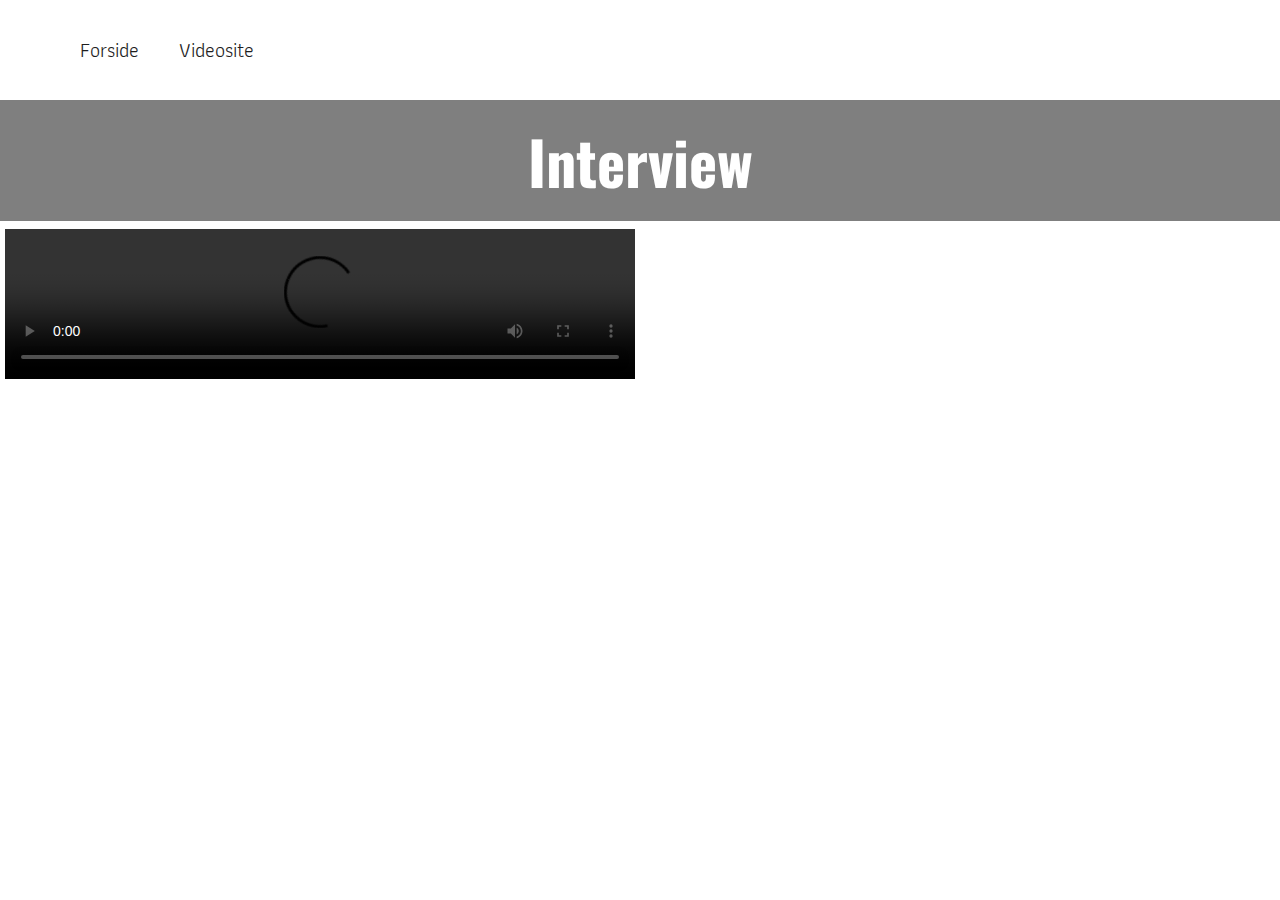
<file: videosite.html>
<!DOCTYPE html>
<html lang="da">

<head>
    <meta charset="UTF-8">
    <meta name="viewport" content="width=device-width, initial-scale=1.0">
    <meta name="robots" content="noindex">
    <link rel="stylesheet" href="style.css">
    <link rel="preconnect" href="https://fonts.googleapis.com">
    <link rel="preconnect" href="https://fonts.gstatic.com" crossorigin>
    <link href="https://fonts.googleapis.com/css2?family=Athiti&family=Oswald:wght@200;300&display=swap"
        rel="stylesheet">
    <title>Videosite</title>
</head>

<body>
    <nav>
        <ul class="nav-links">
            <li><a href="index.html">Forside</a></li>
            <li><a href="videosite.html">Videosite</a></li>
        </ul>
    </nav>

    <h1>Interview</h1>
    <div class="grid_2">
        <div class="col">
            <video controls src="https://www.nicolinemcreations.dk/kea/05_indhold/01_pilotvideo/pilotvideo.mp4"></video>
        </div>
        <div class="col">
            <iframe width="560" height="315" src="https://www.youtube.com/embed/7zZ6HAD8Ya4?si=4HDTgRj0VzyeLzbw"
                title="YouTube video player" frameborder="0"
                allow="accelerometer; autoplay; clipboard-write; encrypted-media; gyroscope; picture-in-picture; web-share"
                allowfullscreen></iframe>
        </div>
    </div>
</body>

</html>
</file>
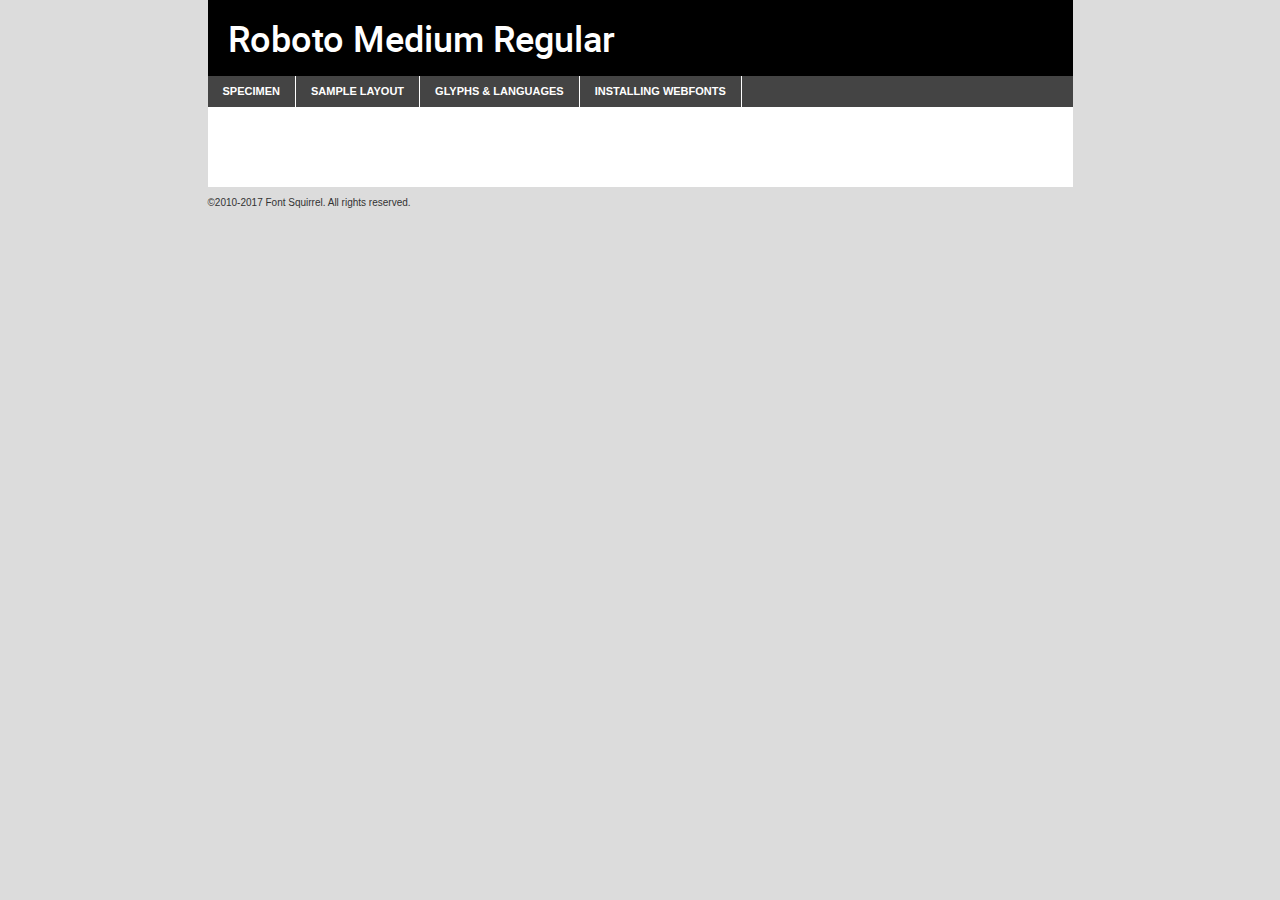
<file: webfontkit-20231127-053304/roboto-medium-demo.html>
<!DOCTYPE html PUBLIC "-//W3C//DTD XHTML 1.0 Transitional//EN"
        "http://www.w3.org/TR/xhtml1/DTD/xhtml1-transitional.dtd">

<html xmlns="http://www.w3.org/1999/xhtml" xml:lang="en" lang="en">
<head>
    <meta http-equiv="Content-Type" content="text/html; charset=utf-8"/>
    <script src="http://ajax.googleapis.com/ajax/libs/jquery/1.7.2/jquery.min.js" type="text/javascript" charset="utf-8"></script>
    <script type="text/javascript">
		(function($) {
			$.fn.easyTabs = function(option) {
				var param = jQuery.extend({ fadeSpeed: 'fast', defaultContent: 1, activeClass: 'active' }, option);
				$(this).each(function() {
					var thisId = '#' + this.id;
					if ( param.defaultContent == '' )
					{
						param.defaultContent = 1;
					}
					if ( typeof param.defaultContent == 'number' )
					{
						var defaultTab = $(thisId + ' .tabs li:eq(' + (param.defaultContent - 1) + ') a').attr('href').substr(1);
					}
					else
					{
						var defaultTab = param.defaultContent;
					}
					$(thisId + ' .tabs li a').each(function() {
						var tabToHide = $(this).attr('href').substr(1);
						$('#' + tabToHide).addClass('easytabs-tab-content');
					});
					hideAll();
					changeContent(defaultTab);

					function hideAll() {$(thisId + ' .easytabs-tab-content').hide();}

					function changeContent(tabId)
					{
						hideAll();
						$(thisId + ' .tabs li').removeClass(param.activeClass);
						$(thisId + ' .tabs li a[href=#' + tabId + ']').closest('li').addClass(param.activeClass);
						if ( param.fadeSpeed != 'none' )
						{
							$(thisId + ' #' + tabId).fadeIn(param.fadeSpeed);
						}
						else
						{
							$(thisId + ' #' + tabId).show();
						}
					}

					$(thisId + ' .tabs li').click(function() {
						var tabId = $(this).find('a').attr('href').substr(1);
						changeContent(tabId);
						return false;
					});
				});
			}
		})(jQuery);
    </script>
    <link rel="stylesheet" href="specimen_files/specimen_stylesheet.css" type="text/css" charset="utf-8"/>
    <link rel="stylesheet" href="stylesheet.css" type="text/css" charset="utf-8"/>

    <style type="text/css">
        		body {
			font-family: 'robotomedium';
        		}

            </style>

    <title>Roboto Medium Regular Specimen</title>


    <script type="text/javascript" charset="utf-8">
		$(document).ready(function() {
			$('#container').easyTabs({ defaultContent: 1 });
		});
    </script>
</head>

<body>
<div id="container">
    <div id="header">
		Roboto Medium Regular    </div>
    <ul class="tabs">
        <li><a href="#specimen">Specimen</a></li>
        <li><a href="#layout">Sample Layout</a></li>
		        <li><a href="#glyphs">Glyphs &amp; Languages</a></li>
        <li><a href="#installing">Installing Webfonts</a></li>

    </ul>

    <div id="main_content">


        <div id="specimen">

            <div class="section">
                <div class="grid12 firstcol">
                    <div class="huge">AaBb</div>
                </div>
            </div>

            <div class="section">
                <div class="glyph_range">A&#x200B;B&#x200b;C&#x200b;D&#x200b;E&#x200b;F&#x200b;G&#x200b;H&#x200b;I&#x200b;J&#x200b;K&#x200b;L&#x200b;M&#x200b;N&#x200b;O&#x200b;P&#x200b;Q&#x200b;R&#x200b;S&#x200b;T&#x200b;U&#x200b;V&#x200b;W&#x200b;X&#x200b;Y&#x200b;Z&#x200b;a&#x200b;b&#x200b;c&#x200b;d&#x200b;e&#x200b;f&#x200b;g&#x200b;h&#x200b;i&#x200b;j&#x200b;k&#x200b;l&#x200b;m&#x200b;n&#x200b;o&#x200b;p&#x200b;q&#x200b;r&#x200b;s&#x200b;t&#x200b;u&#x200b;v&#x200b;w&#x200b;x&#x200b;y&#x200b;z&#x200b;1&#x200b;2&#x200b;3&#x200b;4&#x200b;5&#x200b;6&#x200b;7&#x200b;8&#x200b;9&#x200b;0&#x200b;&amp;&#x200b;.&#x200b;,&#x200b;?&#x200b;!&#x200b;&#64;&#x200b;(&#x200b;)&#x200b;#&#x200b;$&#x200b;%&#x200b;*&#x200b;+&#x200b;-&#x200b;=&#x200b;:&#x200b;;</div>
            </div>
            <div class="section">
                <div class="grid12 firstcol">
                    <table class="sample_table">
                        <tr>
                            <td>10</td>
                            <td class="size10">abcdefghijklmnopqrstuvwxyzABCDEFGHIJKLMNOPQRSTUVWXYZ0123456789abcdefghijklmnopqrstuvwxyzABCDEFGHIJKLMNOPQRSTUVWXYZ0123456789abcdefghijklmnopqrstuvwxyzABCDEFGHIJKLMNOPQRSTUVWXYZ</td>
                        </tr>
                        <tr>
                            <td>11</td>
                            <td class="size11">abcdefghijklmnopqrstuvwxyzABCDEFGHIJKLMNOPQRSTUVWXYZ0123456789abcdefghijklmnopqrstuvwxyzABCDEFGHIJKLMNOPQRSTUVWXYZ0123456789abcdefghijklmnopqrstuvwxyzABCDEFGHIJKLMNOPQRSTUVWXYZ</td>
                        </tr>
                        <tr>
                            <td>12</td>
                            <td class="size12">abcdefghijklmnopqrstuvwxyzABCDEFGHIJKLMNOPQRSTUVWXYZ0123456789abcdefghijklmnopqrstuvwxyzABCDEFGHIJKLMNOPQRSTUVWXYZ0123456789abcdefghijklmnopqrstuvwxyzABCDEFGHIJKLMNOPQRSTUVWXYZ</td>
                        </tr>
                        <tr>
                            <td>13</td>
                            <td class="size13">abcdefghijklmnopqrstuvwxyzABCDEFGHIJKLMNOPQRSTUVWXYZ0123456789abcdefghijklmnopqrstuvwxyzABCDEFGHIJKLMNOPQRSTUVWXYZ0123456789abcdefghijklmnopqrstuvwxyzABCDEFGHIJKLMNOPQRSTUVWXYZ</td>
                        </tr>
                        <tr>
                            <td>14</td>
                            <td class="size14">abcdefghijklmnopqrstuvwxyzABCDEFGHIJKLMNOPQRSTUVWXYZ0123456789abcdefghijklmnopqrstuvwxyzABCDEFGHIJKLMNOPQRSTUVWXYZ0123456789abcdefghijklmnopqrstuvwxyzABCDEFGHIJKLMNOPQRSTUVWXYZ</td>
                        </tr>
                        <tr>
                            <td>16</td>
                            <td class="size16">abcdefghijklmnopqrstuvwxyzABCDEFGHIJKLMNOPQRSTUVWXYZ0123456789abcdefghijklmnopqrstuvwxyzABCDEFGHIJKLMNOPQRSTUVWXYZ</td>
                        </tr>
                        <tr>
                            <td>18</td>
                            <td class="size18">abcdefghijklmnopqrstuvwxyzABCDEFGHIJKLMNOPQRSTUVWXYZ0123456789abcdefghijklmnopqrstuvwxyzABCDEFGHIJKLMNOPQRSTUVWXYZ</td>
                        </tr>
                        <tr>
                            <td>20</td>
                            <td class="size20">abcdefghijklmnopqrstuvwxyzABCDEFGHIJKLMNOPQRSTUVWXYZ0123456789abcdefghijklmnopqrstuvwxyzABCDEFGHIJKLMNOPQRSTUVWXYZ</td>
                        </tr>
                        <tr>
                            <td>24</td>
                            <td class="size24">abcdefghijklmnopqrstuvwxyzABCDEFGHIJKLMNOPQRSTUVWXYZ0123456789abcdefghijklmnopqrstuvwxyzABCDEFGHIJKLMNOPQRSTUVWXYZ</td>
                        </tr>
                        <tr>
                            <td>30</td>
                            <td class="size30">abcdefghijklmnopqrstuvwxyzABCDEFGHIJKLMNOPQRSTUVWXYZ0123456789abcdefghijklmnopqrstuvwxyzABCDEFGHIJKLMNOPQRSTUVWXYZ</td>
                        </tr>
                        <tr>
                            <td>36</td>
                            <td class="size36">abcdefghijklmnopqrstuvwxyzABCDEFGHIJKLMNOPQRSTUVWXYZ0123456789abcdefghijklmnopqrstuvwxyzABCDEFGHIJKLMNOPQRSTUVWXYZ</td>
                        </tr>
                        <tr>
                            <td>48</td>
                            <td class="size48">abcdefghijklmnopqrstuvwxyzABCDEFGHIJKLMNOPQRSTUVWXYZ0123456789abcdefghijklmnopqrstuvwxyzABCDEFGHIJKLMNOPQRSTUVWXYZ</td>
                        </tr>
                        <tr>
                            <td>60</td>
                            <td class="size60">abcdefghijklmnopqrstuvwxyzABCDEFGHIJKLMNOPQRSTUVWXYZ0123456789abcdefghijklmnopqrstuvwxyzABCDEFGHIJKLMNOPQRSTUVWXYZ</td>
                        </tr>
                        <tr>
                            <td>72</td>
                            <td class="size72">abcdefghijklmnopqrstuvwxyzABCDEFGHIJKLMNOPQRSTUVWXYZ0123456789abcdefghijklmnopqrstuvwxyzABCDEFGHIJKLMNOPQRSTUVWXYZ</td>
                        </tr>
                        <tr>
                            <td>90</td>
                            <td class="size90">abcdefghijklmnopqrstuvwxyzABCDEFGHIJKLMNOPQRSTUVWXYZ0123456789abcdefghijklmnopqrstuvwxyzABCDEFGHIJKLMNOPQRSTUVWXYZ</td>
                        </tr>
                    </table>

                </div>

            </div>


            <div class="section" id="bodycomparison">


                <div id="xheight">
                    <div class="fontbody">&#x25FC;&#x25FC;&#x25FC;&#x25FC;&#x25FC;&#x25FC;&#x25FC;&#x25FC;&#x25FC;&#x25FC;&#x25FC;&#x25FC;&#x25FC;&#x25FC;&#x25FC;&#x25FC;&#x25FC;&#x25FC;&#x25FC;&#x25FC;&#x25FC;&#x25FC;&#x25FC;&#x25FC;&#x25FC;&#x25FC;&#x25FC;&#x25FC;&#x25FC;&#x25FC;&#x25FC;&#x25FC;&#x25FC;&#x25FC;&#x25FC;&#x25FC;&#x25FC;&#x25FC;&#x25FC;&#x25FC;&#x25FC;&#x25FC;&#x25FC;&#x25FC;&#x25FC;&#x25FC;&#x25FC;&#x25FC;&#x25FC;&#x25FC;&#x25FC;&#x25FC;&#x25FC;&#x25FC;&#x25FC;&#x25FC;&#x25FC;&#x25FC;&#x25FC;&#x25FC;&#x25FC;&#x25FC;&#x25FC;&#x25FC;&#x25FC;&#x25FC;&#x25FC;&#x25FC;&#x25FC;&#x25FC;&#x25FC;&#x25FC;&#x25FC;&#x25FC;&#x25FC;&#x25FC;&#x25FC;&#x25FC;&#x25FC;&#x25FC;&#x25FC;&#x25FC;&#x25FC;&#x25FC;&#x25FC;&#x25FC;&#x25FC;&#x25FC;&#x25FC;&#x25FC;&#x25FC;&#x25FC;&#x25FC;&#x25FC;&#x25FC;&#x25FC;&#x25FC;&#x25FC;&#x25FC;body</div>
                    <div class="arialbody">body</div>
                    <div class="verdanabody">body</div>
                    <div class="georgiabody">body</div>
                </div>
                <div class="fontbody" style="z-index:1">
                    body<span>Roboto Medium Regular</span>
                </div>
                <div class="arialbody" style="z-index:1">
                    body<span>Arial</span>
                </div>
                <div class="verdanabody" style="z-index:1">
                    body<span>Verdana</span>
                </div>
                <div class="georgiabody" style="z-index:1">
                    body<span>Georgia</span>
                </div>


            </div>


            <div class="section psample psample_row1" id="">

                <div class="grid2 firstcol">
                    <p class="size10"><span>10.</span>Aenean lacinia bibendum nulla sed consectetur. Fusce dapibus, tellus ac cursus commodo, tortor mauris condimentum nibh, ut fermentum massa justo sit amet risus. Nullam id dolor id nibh ultricies vehicula ut id elit. Cum sociis natoque penatibus et magnis dis parturient montes, nascetur ridiculus mus. Nulla vitae elit libero, a pharetra augue.</p>

                </div>
                <div class="grid3">
                    <p class="size11"><span>11.</span>Aenean lacinia bibendum nulla sed consectetur. Fusce dapibus, tellus ac cursus commodo, tortor mauris condimentum nibh, ut fermentum massa justo sit amet risus. Nullam id dolor id nibh ultricies vehicula ut id elit. Cum sociis natoque penatibus et magnis dis parturient montes, nascetur ridiculus mus. Nulla vitae elit libero, a pharetra augue.</p>

                </div>
                <div class="grid3">
                    <p class="size12"><span>12.</span>Aenean lacinia bibendum nulla sed consectetur. Fusce dapibus, tellus ac cursus commodo, tortor mauris condimentum nibh, ut fermentum massa justo sit amet risus. Nullam id dolor id nibh ultricies vehicula ut id elit. Cum sociis natoque penatibus et magnis dis parturient montes, nascetur ridiculus mus. Nulla vitae elit libero, a pharetra augue.</p>

                </div>
                <div class="grid4">
                    <p class="size13"><span>13.</span>Aenean lacinia bibendum nulla sed consectetur. Fusce dapibus, tellus ac cursus commodo, tortor mauris condimentum nibh, ut fermentum massa justo sit amet risus. Nullam id dolor id nibh ultricies vehicula ut id elit. Cum sociis natoque penatibus et magnis dis parturient montes, nascetur ridiculus mus. Nulla vitae elit libero, a pharetra augue.</p>

                </div>
                <div class="white_blend"></div>

            </div>
            <div class="section psample psample_row2" id="">
                <div class="grid3 firstcol">
                    <p class="size14"><span>14.</span>Aenean lacinia bibendum nulla sed consectetur. Fusce dapibus, tellus ac cursus commodo, tortor mauris condimentum nibh, ut fermentum massa justo sit amet risus. Nullam id dolor id nibh ultricies vehicula ut id elit. Cum sociis natoque penatibus et magnis dis parturient montes, nascetur ridiculus mus. Nulla vitae elit libero, a pharetra augue.</p>

                </div>
                <div class="grid4">
                    <p class="size16"><span>16.</span>Aenean lacinia bibendum nulla sed consectetur. Fusce dapibus, tellus ac cursus commodo, tortor mauris condimentum nibh, ut fermentum massa justo sit amet risus. Nullam id dolor id nibh ultricies vehicula ut id elit. Cum sociis natoque penatibus et magnis dis parturient montes, nascetur ridiculus mus. Nulla vitae elit libero, a pharetra augue.</p>

                </div>
                <div class="grid5">
                    <p class="size18"><span>18.</span>Aenean lacinia bibendum nulla sed consectetur. Fusce dapibus, tellus ac cursus commodo, tortor mauris condimentum nibh, ut fermentum massa justo sit amet risus. Nullam id dolor id nibh ultricies vehicula ut id elit. Cum sociis natoque penatibus et magnis dis parturient montes, nascetur ridiculus mus. Nulla vitae elit libero, a pharetra augue.</p>

                </div>

                <div class="white_blend"></div>

            </div>

            <div class="section psample psample_row3" id="">
                <div class="grid5 firstcol">
                    <p class="size20"><span>20.</span>Aenean lacinia bibendum nulla sed consectetur. Fusce dapibus, tellus ac cursus commodo, tortor mauris condimentum nibh, ut fermentum massa justo sit amet risus. Nullam id dolor id nibh ultricies vehicula ut id elit. Cum sociis natoque penatibus et magnis dis parturient montes, nascetur ridiculus mus. Nulla vitae elit libero, a pharetra augue.</p>
                </div>
                <div class="grid7">
                    <p class="size24"><span>24.</span>Aenean lacinia bibendum nulla sed consectetur. Fusce dapibus, tellus ac cursus commodo, tortor mauris condimentum nibh, ut fermentum massa justo sit amet risus. Nullam id dolor id nibh ultricies vehicula ut id elit. Cum sociis natoque penatibus et magnis dis parturient montes, nascetur ridiculus mus. Nulla vitae elit libero, a pharetra augue.</p>
                </div>

                <div class="white_blend"></div>

            </div>

            <div class="section psample psample_row4" id="">
                <div class="grid12 firstcol">
                    <p class="size30"><span>30.</span>Aenean lacinia bibendum nulla sed consectetur. Fusce dapibus, tellus ac cursus commodo, tortor mauris condimentum nibh, ut fermentum massa justo sit amet risus. Nullam id dolor id nibh ultricies vehicula ut id elit. Cum sociis natoque penatibus et magnis dis parturient montes, nascetur ridiculus mus. Nulla vitae elit libero, a pharetra augue.</p>
                </div>
                <div class="white_blend"></div>

            </div>


            <div class="section psample psample_row1 fullreverse">
                <div class="grid2 firstcol">
                    <p class="size10"><span>10.</span>Aenean lacinia bibendum nulla sed consectetur. Fusce dapibus, tellus ac cursus commodo, tortor mauris condimentum nibh, ut fermentum massa justo sit amet risus. Nullam id dolor id nibh ultricies vehicula ut id elit. Cum sociis natoque penatibus et magnis dis parturient montes, nascetur ridiculus mus. Nulla vitae elit libero, a pharetra augue.</p>

                </div>
                <div class="grid3">
                    <p class="size11"><span>11.</span>Aenean lacinia bibendum nulla sed consectetur. Fusce dapibus, tellus ac cursus commodo, tortor mauris condimentum nibh, ut fermentum massa justo sit amet risus. Nullam id dolor id nibh ultricies vehicula ut id elit. Cum sociis natoque penatibus et magnis dis parturient montes, nascetur ridiculus mus. Nulla vitae elit libero, a pharetra augue.</p>

                </div>
                <div class="grid3">
                    <p class="size12"><span>12.</span>Aenean lacinia bibendum nulla sed consectetur. Fusce dapibus, tellus ac cursus commodo, tortor mauris condimentum nibh, ut fermentum massa justo sit amet risus. Nullam id dolor id nibh ultricies vehicula ut id elit. Cum sociis natoque penatibus et magnis dis parturient montes, nascetur ridiculus mus. Nulla vitae elit libero, a pharetra augue.</p>

                </div>
                <div class="grid4">
                    <p class="size13"><span>13.</span>Aenean lacinia bibendum nulla sed consectetur. Fusce dapibus, tellus ac cursus commodo, tortor mauris condimentum nibh, ut fermentum massa justo sit amet risus. Nullam id dolor id nibh ultricies vehicula ut id elit. Cum sociis natoque penatibus et magnis dis parturient montes, nascetur ridiculus mus. Nulla vitae elit libero, a pharetra augue.</p>

                </div>
                <div class="black_blend"></div>

            </div>

            <div class="section psample psample_row2 fullreverse">
                <div class="grid3 firstcol">
                    <p class="size14"><span>14.</span>Aenean lacinia bibendum nulla sed consectetur. Fusce dapibus, tellus ac cursus commodo, tortor mauris condimentum nibh, ut fermentum massa justo sit amet risus. Nullam id dolor id nibh ultricies vehicula ut id elit. Cum sociis natoque penatibus et magnis dis parturient montes, nascetur ridiculus mus. Nulla vitae elit libero, a pharetra augue.</p>

                </div>
                <div class="grid4">
                    <p class="size16"><span>16.</span>Aenean lacinia bibendum nulla sed consectetur. Fusce dapibus, tellus ac cursus commodo, tortor mauris condimentum nibh, ut fermentum massa justo sit amet risus. Nullam id dolor id nibh ultricies vehicula ut id elit. Cum sociis natoque penatibus et magnis dis parturient montes, nascetur ridiculus mus. Nulla vitae elit libero, a pharetra augue.</p>

                </div>
                <div class="grid5">
                    <p class="size18"><span>18.</span>Aenean lacinia bibendum nulla sed consectetur. Fusce dapibus, tellus ac cursus commodo, tortor mauris condimentum nibh, ut fermentum massa justo sit amet risus. Nullam id dolor id nibh ultricies vehicula ut id elit. Cum sociis natoque penatibus et magnis dis parturient montes, nascetur ridiculus mus. Nulla vitae elit libero, a pharetra augue.</p>

                </div>
                <div class="black_blend"></div>

            </div>

            <div class="section psample fullreverse psample_row3" id="">
                <div class="grid5 firstcol">
                    <p class="size20"><span>20.</span>Aenean lacinia bibendum nulla sed consectetur. Fusce dapibus, tellus ac cursus commodo, tortor mauris condimentum nibh, ut fermentum massa justo sit amet risus. Nullam id dolor id nibh ultricies vehicula ut id elit. Cum sociis natoque penatibus et magnis dis parturient montes, nascetur ridiculus mus. Nulla vitae elit libero, a pharetra augue.</p>
                </div>
                <div class="grid7">
                    <p class="size24"><span>24.</span>Aenean lacinia bibendum nulla sed consectetur. Fusce dapibus, tellus ac cursus commodo, tortor mauris condimentum nibh, ut fermentum massa justo sit amet risus. Nullam id dolor id nibh ultricies vehicula ut id elit. Cum sociis natoque penatibus et magnis dis parturient montes, nascetur ridiculus mus. Nulla vitae elit libero, a pharetra augue.</p>
                </div>

                <div class="black_blend"></div>

            </div>

            <div class="section psample fullreverse psample_row4" id="" style="border-bottom: 20px #000 solid;">
                <div class="grid12 firstcol">
                    <p class="size30"><span>30.</span>Aenean lacinia bibendum nulla sed consectetur. Fusce dapibus, tellus ac cursus commodo, tortor mauris condimentum nibh, ut fermentum massa justo sit amet risus. Nullam id dolor id nibh ultricies vehicula ut id elit. Cum sociis natoque penatibus et magnis dis parturient montes, nascetur ridiculus mus. Nulla vitae elit libero, a pharetra augue.</p>
                </div>
                <div class="black_blend"></div>

            </div>


        </div>

        <div id="layout">

            <div class="section">

                <div class="grid12 firstcol">
                    <h1>Lorem Ipsum Dolor</h1>
                    <h2>Etiam porta sem malesuada magna mollis euismod</h2>

                    <p class="byline">By <a href="#link">Aenean Lacinia</a></p>
                </div>
            </div>
            <div class="section">
                <div class="grid8 firstcol">
                    <p class="large">Donec sed odio dui. Morbi leo risus, porta ac consectetur ac, vestibulum at eros. Fusce dapibus, tellus ac cursus commodo, tortor mauris condimentum nibh, ut fermentum massa justo sit amet risus. </p>


                    <h3>Pellentesque ornare sem</h3>

                    <p>Maecenas sed diam eget risus varius blandit sit amet non magna. Maecenas faucibus mollis interdum. Donec ullamcorper nulla non metus auctor fringilla. Nullam id dolor id nibh ultricies vehicula ut id elit. Nullam id dolor id nibh ultricies vehicula ut id elit. </p>

                    <p>Aenean eu leo quam. Pellentesque ornare sem lacinia quam venenatis vestibulum. Lorem ipsum dolor sit amet, consectetur adipiscing elit. Cum sociis natoque penatibus et magnis dis parturient montes, nascetur ridiculus mus. </p>

                    <p>Nulla vitae elit libero, a pharetra augue. Praesent commodo cursus magna, vel scelerisque nisl consectetur et. Aenean lacinia bibendum nulla sed consectetur. </p>

                    <p>Nullam quis risus eget urna mollis ornare vel eu leo. Nullam quis risus eget urna mollis ornare vel eu leo. Maecenas sed diam eget risus varius blandit sit amet non magna. Donec ullamcorper nulla non metus auctor fringilla. </p>

                    <h3>Cras mattis consectetur</h3>

                    <p>Aenean eu leo quam. Pellentesque ornare sem lacinia quam venenatis vestibulum. Aenean lacinia bibendum nulla sed consectetur. Integer posuere erat a ante venenatis dapibus posuere velit aliquet. Cras mattis consectetur purus sit amet fermentum. </p>

                    <p>Nullam id dolor id nibh ultricies vehicula ut id elit. Nullam quis risus eget urna mollis ornare vel eu leo. Cras mattis consectetur purus sit amet fermentum.</p>
                </div>

                <div class="grid4 sidebar">

                    <div class="box reverse">
                        <p class="last">Nullam quis risus eget urna mollis ornare vel eu leo. Donec ullamcorper nulla non metus auctor fringilla. Cras mattis consectetur purus sit amet fermentum. Sed posuere consectetur est at lobortis. Lorem ipsum dolor sit amet, consectetur adipiscing elit. </p>
                    </div>

                    <p class="caption">Maecenas sed diam eget risus varius.</p>

                    <p>Vestibulum id ligula porta felis euismod semper. Integer posuere erat a ante venenatis dapibus posuere velit aliquet. Vestibulum id ligula porta felis euismod semper. Sed posuere consectetur est at lobortis. Maecenas sed diam eget risus varius blandit sit amet non magna. Fusce dapibus, tellus ac cursus commodo, tortor mauris condimentum nibh, ut fermentum massa justo sit amet risus. </p>


                    <p>Duis mollis, est non commodo luctus, nisi erat porttitor ligula, eget lacinia odio sem nec elit. Aenean lacinia bibendum nulla sed consectetur. Vivamus sagittis lacus vel augue laoreet rutrum faucibus dolor auctor. Aenean lacinia bibendum nulla sed consectetur. Nullam quis risus eget urna mollis ornare vel eu leo. </p>

                    <p>Praesent commodo cursus magna, vel scelerisque nisl consectetur et. Donec ullamcorper nulla non metus auctor fringilla. Maecenas faucibus mollis interdum. Fusce dapibus, tellus ac cursus commodo, tortor mauris condimentum nibh, ut fermentum massa justo sit amet risus. </p>

                </div>
            </div>

        </div>


		

        <div id="glyphs">
            <div class="section">
                <div class="grid12 firstcol">

                    <h1>Language Support</h1>
                    <p>The subset of Roboto Medium Regular in this kit supports the following languages:<br/>

						Albanian, Basque, Breton, Chamorro, Danish, Dutch, English, Faroese, Finnish, French, Frisian, Galician, German, Icelandic, Italian, Malagasy, Norwegian, Portuguese, Spanish, Alsatian, Aragonese, Arapaho, Arrernte, Asturian, Aymara, Bislama, Cebuano, Corsican, Fijian, French_creole, Genoese, Gilbertese, Greenlandic, Haitian_creole, Hiligaynon, Hmong, Hopi, Ibanag, Iloko_ilokano, Indonesian, Interglossa_glosa, Interlingua, Irish_gaelic, Jerriais, Lojban, Lombard, Luxembourgeois, Manx, Mohawk, Norfolk_pitcairnese, Occitan, Oromo, Pangasinan, Papiamento, Piedmontese, Potawatomi, Rhaeto-romance, Romansh, Rotokas, Sami_lule, Samoan, Sardinian, Scots_gaelic, Seychelles_creole, Shona, Sicilian, Somali, Southern_ndebele, Swahili, Swati_swazi, Tagalog_filipino_pilipino, Tetum, Tok_pisin, Uyghur_latinized, Volapuk, Walloon, Warlpiri, Xhosa, Yapese, Zulu, Latinbasic, Ubasic, Demo                    </p>
                    <h1>Glyph Chart</h1>
                    <p>The subset of Roboto Medium Regular in this kit includes all the glyphs listed below. Unicode entities are included above each glyph to help you insert individual characters into your layout.</p>
                    <div id="glyph_chart">

																																	                                <div><p>&amp;#2;</p>&#2;</div>
																				                                <div><p>&amp;#13;</p>&#13;</div>
																				                                <div><p>&amp;#32;</p>&#32;</div>
																				                                <div><p>&amp;#33;</p>&#33;</div>
																				                                <div><p>&amp;#34;</p>&#34;</div>
																				                                <div><p>&amp;#35;</p>&#35;</div>
																				                                <div><p>&amp;#36;</p>&#36;</div>
																				                                <div><p>&amp;#37;</p>&#37;</div>
																				                                <div><p>&amp;#38;</p>&#38;</div>
																				                                <div><p>&amp;#39;</p>&#39;</div>
																				                                <div><p>&amp;#40;</p>&#40;</div>
																				                                <div><p>&amp;#41;</p>&#41;</div>
																				                                <div><p>&amp;#42;</p>&#42;</div>
																				                                <div><p>&amp;#43;</p>&#43;</div>
																				                                <div><p>&amp;#44;</p>&#44;</div>
																				                                <div><p>&amp;#45;</p>&#45;</div>
																				                                <div><p>&amp;#46;</p>&#46;</div>
																				                                <div><p>&amp;#47;</p>&#47;</div>
																				                                <div><p>&amp;#48;</p>&#48;</div>
																				                                <div><p>&amp;#49;</p>&#49;</div>
																				                                <div><p>&amp;#50;</p>&#50;</div>
																				                                <div><p>&amp;#51;</p>&#51;</div>
																				                                <div><p>&amp;#52;</p>&#52;</div>
																				                                <div><p>&amp;#53;</p>&#53;</div>
																				                                <div><p>&amp;#54;</p>&#54;</div>
																				                                <div><p>&amp;#55;</p>&#55;</div>
																				                                <div><p>&amp;#56;</p>&#56;</div>
																				                                <div><p>&amp;#57;</p>&#57;</div>
																				                                <div><p>&amp;#58;</p>&#58;</div>
																				                                <div><p>&amp;#59;</p>&#59;</div>
																				                                <div><p>&amp;#60;</p>&#60;</div>
																				                                <div><p>&amp;#61;</p>&#61;</div>
																				                                <div><p>&amp;#62;</p>&#62;</div>
																				                                <div><p>&amp;#63;</p>&#63;</div>
																				                                <div><p>&amp;#64;</p>&#64;</div>
																				                                <div><p>&amp;#65;</p>&#65;</div>
																				                                <div><p>&amp;#66;</p>&#66;</div>
																				                                <div><p>&amp;#67;</p>&#67;</div>
																				                                <div><p>&amp;#68;</p>&#68;</div>
																				                                <div><p>&amp;#69;</p>&#69;</div>
																				                                <div><p>&amp;#70;</p>&#70;</div>
																				                                <div><p>&amp;#71;</p>&#71;</div>
																				                                <div><p>&amp;#72;</p>&#72;</div>
																				                                <div><p>&amp;#73;</p>&#73;</div>
																				                                <div><p>&amp;#74;</p>&#74;</div>
																				                                <div><p>&amp;#75;</p>&#75;</div>
																				                                <div><p>&amp;#76;</p>&#76;</div>
																				                                <div><p>&amp;#77;</p>&#77;</div>
																				                                <div><p>&amp;#78;</p>&#78;</div>
																				                                <div><p>&amp;#79;</p>&#79;</div>
																				                                <div><p>&amp;#80;</p>&#80;</div>
																				                                <div><p>&amp;#81;</p>&#81;</div>
																				                                <div><p>&amp;#82;</p>&#82;</div>
																				                                <div><p>&amp;#83;</p>&#83;</div>
																				                                <div><p>&amp;#84;</p>&#84;</div>
																				                                <div><p>&amp;#85;</p>&#85;</div>
																				                                <div><p>&amp;#86;</p>&#86;</div>
																				                                <div><p>&amp;#87;</p>&#87;</div>
																				                                <div><p>&amp;#88;</p>&#88;</div>
																				                                <div><p>&amp;#89;</p>&#89;</div>
																				                                <div><p>&amp;#90;</p>&#90;</div>
																				                                <div><p>&amp;#91;</p>&#91;</div>
																				                                <div><p>&amp;#92;</p>&#92;</div>
																				                                <div><p>&amp;#93;</p>&#93;</div>
																				                                <div><p>&amp;#94;</p>&#94;</div>
																				                                <div><p>&amp;#95;</p>&#95;</div>
																				                                <div><p>&amp;#96;</p>&#96;</div>
																				                                <div><p>&amp;#97;</p>&#97;</div>
																				                                <div><p>&amp;#98;</p>&#98;</div>
																				                                <div><p>&amp;#99;</p>&#99;</div>
																				                                <div><p>&amp;#100;</p>&#100;</div>
																				                                <div><p>&amp;#101;</p>&#101;</div>
																				                                <div><p>&amp;#102;</p>&#102;</div>
																				                                <div><p>&amp;#103;</p>&#103;</div>
																				                                <div><p>&amp;#104;</p>&#104;</div>
																				                                <div><p>&amp;#105;</p>&#105;</div>
																				                                <div><p>&amp;#106;</p>&#106;</div>
																				                                <div><p>&amp;#107;</p>&#107;</div>
																				                                <div><p>&amp;#108;</p>&#108;</div>
																				                                <div><p>&amp;#109;</p>&#109;</div>
																				                                <div><p>&amp;#110;</p>&#110;</div>
																				                                <div><p>&amp;#111;</p>&#111;</div>
																				                                <div><p>&amp;#112;</p>&#112;</div>
																				                                <div><p>&amp;#113;</p>&#113;</div>
																				                                <div><p>&amp;#114;</p>&#114;</div>
																				                                <div><p>&amp;#115;</p>&#115;</div>
																				                                <div><p>&amp;#116;</p>&#116;</div>
																				                                <div><p>&amp;#117;</p>&#117;</div>
																				                                <div><p>&amp;#118;</p>&#118;</div>
																				                                <div><p>&amp;#119;</p>&#119;</div>
																				                                <div><p>&amp;#120;</p>&#120;</div>
																				                                <div><p>&amp;#121;</p>&#121;</div>
																				                                <div><p>&amp;#122;</p>&#122;</div>
																				                                <div><p>&amp;#123;</p>&#123;</div>
																				                                <div><p>&amp;#124;</p>&#124;</div>
																				                                <div><p>&amp;#125;</p>&#125;</div>
																				                                <div><p>&amp;#126;</p>&#126;</div>
																				                                <div><p>&amp;#160;</p>&#160;</div>
																				                                <div><p>&amp;#161;</p>&#161;</div>
																				                                <div><p>&amp;#162;</p>&#162;</div>
																				                                <div><p>&amp;#163;</p>&#163;</div>
																				                                <div><p>&amp;#164;</p>&#164;</div>
																				                                <div><p>&amp;#165;</p>&#165;</div>
																				                                <div><p>&amp;#166;</p>&#166;</div>
																				                                <div><p>&amp;#167;</p>&#167;</div>
																				                                <div><p>&amp;#168;</p>&#168;</div>
																				                                <div><p>&amp;#169;</p>&#169;</div>
																				                                <div><p>&amp;#170;</p>&#170;</div>
																				                                <div><p>&amp;#171;</p>&#171;</div>
																				                                <div><p>&amp;#172;</p>&#172;</div>
																				                                <div><p>&amp;#173;</p>&#173;</div>
																				                                <div><p>&amp;#174;</p>&#174;</div>
																				                                <div><p>&amp;#175;</p>&#175;</div>
																				                                <div><p>&amp;#176;</p>&#176;</div>
																				                                <div><p>&amp;#177;</p>&#177;</div>
																				                                <div><p>&amp;#178;</p>&#178;</div>
																				                                <div><p>&amp;#179;</p>&#179;</div>
																				                                <div><p>&amp;#180;</p>&#180;</div>
																				                                <div><p>&amp;#181;</p>&#181;</div>
																				                                <div><p>&amp;#182;</p>&#182;</div>
																				                                <div><p>&amp;#183;</p>&#183;</div>
																				                                <div><p>&amp;#184;</p>&#184;</div>
																				                                <div><p>&amp;#185;</p>&#185;</div>
																				                                <div><p>&amp;#186;</p>&#186;</div>
																				                                <div><p>&amp;#187;</p>&#187;</div>
																				                                <div><p>&amp;#188;</p>&#188;</div>
																				                                <div><p>&amp;#189;</p>&#189;</div>
																				                                <div><p>&amp;#190;</p>&#190;</div>
																				                                <div><p>&amp;#191;</p>&#191;</div>
																				                                <div><p>&amp;#192;</p>&#192;</div>
																				                                <div><p>&amp;#193;</p>&#193;</div>
																				                                <div><p>&amp;#194;</p>&#194;</div>
																				                                <div><p>&amp;#195;</p>&#195;</div>
																				                                <div><p>&amp;#196;</p>&#196;</div>
																				                                <div><p>&amp;#197;</p>&#197;</div>
																				                                <div><p>&amp;#198;</p>&#198;</div>
																				                                <div><p>&amp;#199;</p>&#199;</div>
																				                                <div><p>&amp;#200;</p>&#200;</div>
																				                                <div><p>&amp;#201;</p>&#201;</div>
																				                                <div><p>&amp;#202;</p>&#202;</div>
																				                                <div><p>&amp;#203;</p>&#203;</div>
																				                                <div><p>&amp;#204;</p>&#204;</div>
																				                                <div><p>&amp;#205;</p>&#205;</div>
																				                                <div><p>&amp;#206;</p>&#206;</div>
																				                                <div><p>&amp;#207;</p>&#207;</div>
																				                                <div><p>&amp;#208;</p>&#208;</div>
																				                                <div><p>&amp;#209;</p>&#209;</div>
																				                                <div><p>&amp;#210;</p>&#210;</div>
																				                                <div><p>&amp;#211;</p>&#211;</div>
																				                                <div><p>&amp;#212;</p>&#212;</div>
																				                                <div><p>&amp;#213;</p>&#213;</div>
																				                                <div><p>&amp;#214;</p>&#214;</div>
																				                                <div><p>&amp;#215;</p>&#215;</div>
																				                                <div><p>&amp;#216;</p>&#216;</div>
																				                                <div><p>&amp;#217;</p>&#217;</div>
																				                                <div><p>&amp;#218;</p>&#218;</div>
																				                                <div><p>&amp;#219;</p>&#219;</div>
																				                                <div><p>&amp;#220;</p>&#220;</div>
																				                                <div><p>&amp;#221;</p>&#221;</div>
																				                                <div><p>&amp;#222;</p>&#222;</div>
																				                                <div><p>&amp;#223;</p>&#223;</div>
																				                                <div><p>&amp;#224;</p>&#224;</div>
																				                                <div><p>&amp;#225;</p>&#225;</div>
																				                                <div><p>&amp;#226;</p>&#226;</div>
																				                                <div><p>&amp;#227;</p>&#227;</div>
																				                                <div><p>&amp;#228;</p>&#228;</div>
																				                                <div><p>&amp;#229;</p>&#229;</div>
																				                                <div><p>&amp;#230;</p>&#230;</div>
																				                                <div><p>&amp;#231;</p>&#231;</div>
																				                                <div><p>&amp;#232;</p>&#232;</div>
																				                                <div><p>&amp;#233;</p>&#233;</div>
																				                                <div><p>&amp;#234;</p>&#234;</div>
																				                                <div><p>&amp;#235;</p>&#235;</div>
																				                                <div><p>&amp;#236;</p>&#236;</div>
																				                                <div><p>&amp;#237;</p>&#237;</div>
																				                                <div><p>&amp;#238;</p>&#238;</div>
																				                                <div><p>&amp;#239;</p>&#239;</div>
																				                                <div><p>&amp;#240;</p>&#240;</div>
																				                                <div><p>&amp;#241;</p>&#241;</div>
																				                                <div><p>&amp;#242;</p>&#242;</div>
																				                                <div><p>&amp;#243;</p>&#243;</div>
																				                                <div><p>&amp;#244;</p>&#244;</div>
																				                                <div><p>&amp;#245;</p>&#245;</div>
																				                                <div><p>&amp;#246;</p>&#246;</div>
																				                                <div><p>&amp;#247;</p>&#247;</div>
																				                                <div><p>&amp;#248;</p>&#248;</div>
																				                                <div><p>&amp;#249;</p>&#249;</div>
																				                                <div><p>&amp;#250;</p>&#250;</div>
																				                                <div><p>&amp;#251;</p>&#251;</div>
																				                                <div><p>&amp;#252;</p>&#252;</div>
																				                                <div><p>&amp;#253;</p>&#253;</div>
																				                                <div><p>&amp;#254;</p>&#254;</div>
																				                                <div><p>&amp;#255;</p>&#255;</div>
																				                                <div><p>&amp;#338;</p>&#338;</div>
																				                                <div><p>&amp;#339;</p>&#339;</div>
																				                                <div><p>&amp;#376;</p>&#376;</div>
																				                                <div><p>&amp;#710;</p>&#710;</div>
																				                                <div><p>&amp;#732;</p>&#732;</div>
																				                                <div><p>&amp;#8192;</p>&#8192;</div>
																				                                <div><p>&amp;#8193;</p>&#8193;</div>
																				                                <div><p>&amp;#8194;</p>&#8194;</div>
																				                                <div><p>&amp;#8195;</p>&#8195;</div>
																				                                <div><p>&amp;#8196;</p>&#8196;</div>
																				                                <div><p>&amp;#8197;</p>&#8197;</div>
																				                                <div><p>&amp;#8198;</p>&#8198;</div>
																				                                <div><p>&amp;#8199;</p>&#8199;</div>
																				                                <div><p>&amp;#8200;</p>&#8200;</div>
																				                                <div><p>&amp;#8201;</p>&#8201;</div>
																				                                <div><p>&amp;#8202;</p>&#8202;</div>
																				                                <div><p>&amp;#8208;</p>&#8208;</div>
																				                                <div><p>&amp;#8209;</p>&#8209;</div>
																				                                <div><p>&amp;#8210;</p>&#8210;</div>
																				                                <div><p>&amp;#8211;</p>&#8211;</div>
																				                                <div><p>&amp;#8212;</p>&#8212;</div>
																				                                <div><p>&amp;#8216;</p>&#8216;</div>
																				                                <div><p>&amp;#8217;</p>&#8217;</div>
																				                                <div><p>&amp;#8218;</p>&#8218;</div>
																				                                <div><p>&amp;#8220;</p>&#8220;</div>
																				                                <div><p>&amp;#8221;</p>&#8221;</div>
																				                                <div><p>&amp;#8222;</p>&#8222;</div>
																				                                <div><p>&amp;#8226;</p>&#8226;</div>
																				                                <div><p>&amp;#8230;</p>&#8230;</div>
																				                                <div><p>&amp;#8239;</p>&#8239;</div>
																				                                <div><p>&amp;#8249;</p>&#8249;</div>
																				                                <div><p>&amp;#8250;</p>&#8250;</div>
																				                                <div><p>&amp;#8287;</p>&#8287;</div>
																				                                <div><p>&amp;#8364;</p>&#8364;</div>
																				                                <div><p>&amp;#8482;</p>&#8482;</div>
																				                                <div><p>&amp;#9724;</p>&#9724;</div>
																				                                <div><p>&amp;#64257;</p>&#64257;</div>
																				                                <div><p>&amp;#64258;</p>&#64258;</div>
																				                                <div><p>&amp;#64259;</p>&#64259;</div>
																				                                <div><p>&amp;#64260;</p>&#64260;</div>
																																                    </div>
                </div>


            </div>
        </div>


        <div id="specs">

        </div>

        <div id="installing">
            <div class="section">
                <div class="grid7 firstcol">
                    <h1>Installing Webfonts</h1>

                    <p>Webfonts are supported by all major browser platforms but not all in the same way. There are currently four different font formats that must be included in order to target all browsers. This includes TTF, WOFF, EOT and SVG.</p>

                    <h2>1. Upload your webfonts</h2>
                    <p>You must upload your webfont kit to your website. They should be in or near the same directory as your CSS files.</p>

                    <h2>2. Include the webfont stylesheet</h2>
                    <p>A special CSS @font-face declaration helps the various browsers select the appropriate font it needs without causing you a bunch of headaches. Learn more about this syntax by reading the <a href="https://www.fontspring.com/blog/further-hardening-of-the-bulletproof-syntax">Fontspring blog post</a> about it. The code for it is as follows:</p>


                    <code>
                        @font-face{
                        font-family: 'MyWebFont';
                        src: url('WebFont.eot');
                        src: url('WebFont.eot?#iefix') format('embedded-opentype'),
                        url('WebFont.woff') format('woff'),
                        url('WebFont.ttf') format('truetype'),
                        url('WebFont.svg#webfont') format('svg');
                        }
                    </code>

                    <p>We've already gone ahead and generated the code for you. All you have to do is link to the stylesheet in your HTML, like this:</p>
                    <code>&lt;link rel=&quot;stylesheet&quot; href=&quot;stylesheet.css&quot; type=&quot;text/css&quot; charset=&quot;utf-8&quot; /&gt;</code>

                    <h2>3. Modify your own stylesheet</h2>
                    <p>To take advantage of your new fonts, you must tell your stylesheet to use them. Look at the original @font-face declaration above and find the property called "font-family." The name linked there will be what you use to reference the font. Prepend that webfont name to the font stack in the "font-family" property, inside the selector you want to change. For example:</p>
                    <code>p { font-family: 'WebFont', Arial, sans-serif; }</code>

                    <h2>4. Test</h2>
                    <p>Getting webfonts to work cross-browser <em>can</em> be tricky. Use the information in the sidebar to help you if you find that fonts aren't loading in a particular browser.</p>
                </div>

                <div class="grid5 sidebar">
                    <div class="box">
                        <h2>Troubleshooting<br/>Font-Face Problems</h2>
                        <p>Having trouble getting your webfonts to load in your new website? Here are some tips to sort out what might be the problem.</p>

                        <h3>Fonts not showing in any browser</h3>

                        <p>This sounds like you need to work on the plumbing. You either did not upload the fonts to the correct directory, or you did not link the fonts properly in the CSS. If you've confirmed that all this is correct and you still have a problem, take a look at your .htaccess file and see if requests are getting intercepted.</p>

                        <h3>Fonts not loading in iPhone or iPad</h3>

                        <p>The most common problem here is that you are serving the fonts from an IIS server. IIS refuses to serve files that have unknown MIME types. If that is the case, you must set the MIME type for SVG to "image/svg+xml" in the server settings. Follow these instructions from Microsoft if you need help.</p>

                        <h3>Fonts not loading in Firefox</h3>

                        <p>The primary reason for this failure? You are still using a version Firefox older than 3.5. So upgrade already! If that isn't it, then you are very likely serving fonts from a different domain. Firefox requires that all font assets be served from the same domain. Lastly it is possible that you need to add WOFF to your list of MIME types (if you are serving via IIS.)</p>

                        <h3>Fonts not loading in IE</h3>

                        <p>Are you looking at Internet Explorer on an actual Windows machine or are you cheating by using a service like Adobe BrowserLab? Many of these screenshot services do not render @font-face for IE. Best to test it on a real machine.</p>

                        <h3>Fonts not loading in IE9</h3>

                        <p>IE9, like Firefox, requires that fonts be served from the same domain as the website. Make sure that is the case.</p>
                    </div>
                </div>
            </div>

        </div>

    </div>
    <div id="footer">
        <p>&copy;2010-2017 Font Squirrel. All rights reserved.</p>
    </div>
</div>
</body>
</html>
</file>
<file: style.css>
* {
  margin: 0;
  padding: 0;
}

main {
  margin: auto;
  max-width: 1200px;
}

/*menu start*/
nav {
  width: 100%;
  height: 100px;
  background-color: #fff;
}

/*til navigation på hele sitet*/
ul {
  margin-left: 60px;
}

/*til de individuelle links*/
ul li {
  list-style: none;
  display: inline-block;
  float: left;
  line-height: 100px;
}

/*til styling af teksten*/
ul li a {
  display: block;
  text-decoration: none;
  font-family: "Athiti", sans-serif;
  font-size: 20px;
  color: #1e1e1e;
  padding: 0 20px;
}

/*hover-effekt*/
ul li a:hover {
  color: lightpink;
}

/*menu-slut*/

.hero {
  height: 700px;
  background-image: url(Billeder/isofa1.webP);
  background-size: cover;
  background-position: center;
  position: relative;
  text-align: center;
  margin-left: 10px;
  margin-right: 10px;
}

/*overlay*/
.overlay {
  position: absolute;
  top: 0;
  left: 0;
  width: 100%;
  height: 100%;
}

@font-face {
  font-family: "robotomedium";
  src: url(webfontkit-20231127-053304/roboto-medium-webfont.woff2);
}

h1,
h2 {
  margin: 0;
  background-color: rgba(0, 0, 0, 0.5); /* Baggrundsfarve for teksten */
  color: white; /* Tekstfarve */
  padding: 10px; /* for at gøre det mere læsbart*/
}

h1 {
  text-align: center;
  padding: 1rem;
  font-family: "Oswald", sans-serif;
  font-size: 60px;
}

h2 {
  text-align: center;
  font-family: "Oswald", sans-serif;
  font-weight: 200;
  font-size: 30px;
}

h3 {
  text-align: center;
  font-family: "Oswald", sans-serif;
}

p {
  font-family: "robotomedium";
  margin: 2rem;
}

.grid_1-1 {
  display: grid;
  grid-template-columns: 1fr 1fr;
  margin-right: 10px;
  margin-left: 10px;
  margin-top: 20px;
  place-items: center;
  gap: 1rem;
  align-items: start;
}

.skammel1 {
  width: 100%;
  height: auto;
  margin-top: 0.5rem;
}
.sofa2 {
  width: 100%;
  height: auto;
}

.skammel2 {
  width: 100%;
  height: auto;
}

video {
  width: 100%;
  height: auto;
  display: block;
}

iframe {
  width: 100%;
  height: auto;
  aspect-ratio: 16/9;
}

.grid_2 {
  display: grid;
  grid-template-columns: 1fr 1fr;
  gap: 10px;
  margin-top: 8px;
  margin-right: 5px;
  margin-left: 5px;
}

.layout1 {
  width: 24.5%;
  height: auto;
  margin-left: 5px;
}

.layout2 {
  width: 24.5%;
  height: auto;
  margin-left: 5px;
}

h4 {
  padding: 10px;
  font-family: "Oswald", sans-serif;
  font-size: xx-large;
  margin-top: 20px;
  margin-left: 5px;
}
</file>
<file: webfontkit-20231127-053304/stylesheet.css>
/*! Generated by Font Squirrel (https://www.fontsquirrel.com) on November 27, 2023 */



@font-face {
    font-family: 'robotomedium';
    src: url('roboto-medium-webfont.woff2') format('woff2'),
         url('roboto-medium-webfont.woff') format('woff');
    font-weight: normal;
    font-style: normal;

}
</file>
<file: webfontkit-20231127-053304/specimen_files/specimen_stylesheet.css>
@import url('grid_12-825-55-15.css');

/*  
	CSS Reset by Eric Meyer - Released under Public Domain
    http://meyerweb.com/eric/tools/css/reset/
*/
html, body, div, span, applet, object, iframe,
h1, h2, h3, h4, h5, h6, p, blockquote, pre,
a, abbr, acronym, address, big, cite, code,
del, dfn, em, font, img, ins, kbd, q, s, samp,
small, strike, strong, sub, sup, tt, var,
b, u, i, center, dl, dt, dd, ol, ul, li,
fieldset, form, label, legend, table,
caption, tbody, tfoot, thead, tr, th, td {
	margin:         0;
	padding:        0;
	border:         0;
	outline:        0;
	font-size:      100%;
	vertical-align: baseline;
	background:     transparent;
}

body {
	line-height: 1;
}

ol, ul {
	list-style: none;
}

blockquote, q {
	quotes: none;
}

blockquote:before, blockquote:after,
q:before, q:after {
	content: '';
	content: none;
}

:focus {
	outline: 0;
}

ins {
	text-decoration: none;
}

del {
	text-decoration: line-through;
}

table {
	border-collapse: collapse;
	border-spacing:  0;
}


body {
	color:            #000;
	background-color: #dcdcdc;
}

a {
	text-decoration: none;
	color:           #1883ba;
}

h1 {
	font-size:     32px;
	font-weight:   normal;
	font-style:    normal;
	margin-bottom: 18px;
}

h2 {
	font-size: 18px;
}

#container {
	width:  865px;
	margin: 0px auto;
}


#header {
	padding:          20px;
	font-size:        36px;
	background-color: #000;
	color:            #fff;
}

#header span {
	color: #666;
}

#main_content {
	background-color: #fff;
	padding:          60px 20px 20px;
}


#footer p {
	margin:         0;
	padding-top:    10px;
	padding-bottom: 50px;
	color:          #333;
	font:           10px Arial, sans-serif;
}

.tabs {
	width:            100%;
	height:           31px;
	background-color: #444;
}

.tabs li {
	float:            left;
	margin:           0;
	overflow:         hidden;
	background-color: #444;
}

.tabs li a {
	display:         block;
	color:           #fff;
	text-decoration: none;
	font:            bold 11px/11px 'Arial';
	text-transform:  uppercase;
	padding:         10px 15px;
	border-right:    1px solid #fff;
}

.tabs li a:hover {
	background-color: #00b3ff;

}

.tabs li.active a {
	color:            #000;
	background-color: #fff;
}


div.huge {

	font-size:      300px;
	line-height:    1em;
	padding:        0;
	letter-spacing: -.02em;
	overflow:       hidden;
}

div.glyph_range {
	font-size:   72px;
	line-height: 1.1em;
}

.size10 {
	font-size: 10px;
}

.size11 {
	font-size: 11px;
}

.size12 {
	font-size: 12px;
}

.size13 {
	font-size: 13px;
}

.size14 {
	font-size: 14px;
}

.size16 {
	font-size: 16px;
}

.size18 {
	font-size: 18px;
}

.size20 {
	font-size: 20px;
}

.size24 {
	font-size: 24px;
}

.size30 {
	font-size: 30px;
}

.size36 {
	font-size: 36px;
}

.size48 {
	font-size: 48px;
}

.size60 {
	font-size: 60px;
}

.size72 {
	font-size: 72px;
}

.size90 {
	font-size: 90px;
}


.psample_row1 {
	height: 120px;
}

.psample_row1 {
	height: 120px;
}

.psample_row2 {
	height: 160px;
}

.psample_row3 {
	height: 160px;
}

.psample_row4 {
	height: 160px;
}

.psample {
	overflow: hidden;
	position: relative;
}

.psample p {
	line-height: 1.3em;
	display:     block;
	overflow:    hidden;
	margin:      0;
}

.psample span {
	margin-right: .5em;
}

.white_blend {
	width:            100%;
	height:           61px;
	background-image: url([data-uri]);
	position:         absolute;
	bottom:           0;
}

.black_blend {
	width:            100%;
	height:           61px;
	background-image: url([data-uri]);
	position:         absolute;
	bottom:           0;
}

.fullreverse {
	background:    #000 !important;
	color:         #fff !important;
	margin-left:   -20px;
	padding-left:  20px;
	margin-right:  -20px;
	padding-right: 20px;
	padding:       20px;
	margin-bottom: 0;
}


.sample_table td {
	padding-top:    3px;
	padding-bottom: 5px;
	padding-left:   5px;
	vertical-align: middle;
	line-height:    1.2em;
}

.sample_table td:first-child {
	background-color: #eee;
	text-align:       right;
	padding-right:    5px;
	padding-left:     0;
	padding:          5px;
	font:             11px/12px 'Courier New', Courier, mono;
}

code {
	white-space:      pre;
	background-color: #eee;
	display:          block;
	padding:          10px;
	margin-bottom:    18px;
	overflow:         auto;
}


.bottom, .last {
	margin-bottom:  0 !important;
	padding-bottom: 0 !important;
}

.box {
	padding:       18px;
	margin-bottom: 18px;
	background:    #eee;
}

.reverse, .reversed {
	background: #000 !important;
	color:      #fff !important;
	border:     none !important;
}

#bodycomparison {
	position:    relative;
	overflow:    hidden;
	font-size:   72px;
	height:      90px;
	white-space: nowrap;
}

#bodycomparison div {
	font-size:   72px;
	line-height: 90px;
	display:     inline;
	margin:      0 15px 0 0;
	padding:     0;
}

#bodycomparison div span {
	font:     10px Arial;
	position: absolute;
	left:     0;
}

#xheight {
	float:       none;
	position:    absolute;
	color:       #d9f3ff;
	font-size:   72px;
	line-height: 90px;
}

.fontbody {
	position: relative;
}

.arialbody {
	font-family: Arial;
	position:    relative;
}

.verdanabody {
	font-family: Verdana;
	position:    relative;
}

.georgiabody {
	font-family: Georgia;
	position:    relative;
}

/* @group Layout page
 */

#layout h1 {
	font-size:   36px;
	line-height: 42px;
	font-weight: normal;
	font-style:  normal;
}

#layout h2 {
	font-size:   24px;
	line-height: 23px;
	font-weight: normal;
	font-style:  normal;
}

#layout h3 {
	font-size:   22px;
	line-height: 1.4em;
	margin-top:  1em;
	font-weight: normal;
	font-style:  normal;
}


#layout p.byline {
	font-size:     12px;
	margin-top:    18px;
	line-height:   12px;
	margin-bottom: 0;
}

#layout p {
	font-size:     14px;
	line-height:   21px;
	margin-bottom: .5em;
}

#layout p.large {
	font-size:   18px;
	line-height: 26px;
}

#layout .sidebar p {
	font-size:   12px;
	line-height: 1.4em;
}

#layout p.caption {
	font-size:     10px;
	margin-top:    -16px;
	margin-bottom: 18px;
}

/* @end */

/* @group Glyphs */

#glyph_chart div {
	background-color: #d9f3ff;
	color:            black;
	float:            left;
	font-size:        36px;
	height:           1.2em;
	line-height:      1.2em;
	margin-bottom:    1px;
	margin-right:     1px;
	text-align:       center;
	width:            1.2em;
	position:         relative;
	padding:          .6em .2em .2em;
}

#glyph_chart div p {
	position:         absolute;
	left:             0;
	top:              0;
	display:          block;
	text-align:       center;
	font:             bold 9px Arial, sans-serif;
	background-color: #3a768f;
	width:            100%;
	color:            #fff;
	padding:          2px 0;
}


#glyphs h1 {
	font-family: Arial, sans-serif;
}

/* @end */

/* @group Installing */

#installing {
	font: 13px Arial, sans-serif;
}

#installing p,
#glyphs p {
	line-height:   1.2em;
	margin-bottom: 18px;
	font:          13px Arial, sans-serif;
}


#installing h3 {
	font-size:  15px;
	margin-top: 18px;
}

/* @end */

#rendering h1 {
	font-family: Arial, sans-serif;
}

.render_table td {
	font:           11px 'Courier New', Courier, mono;
	vertical-align: middle;
}
</file>
